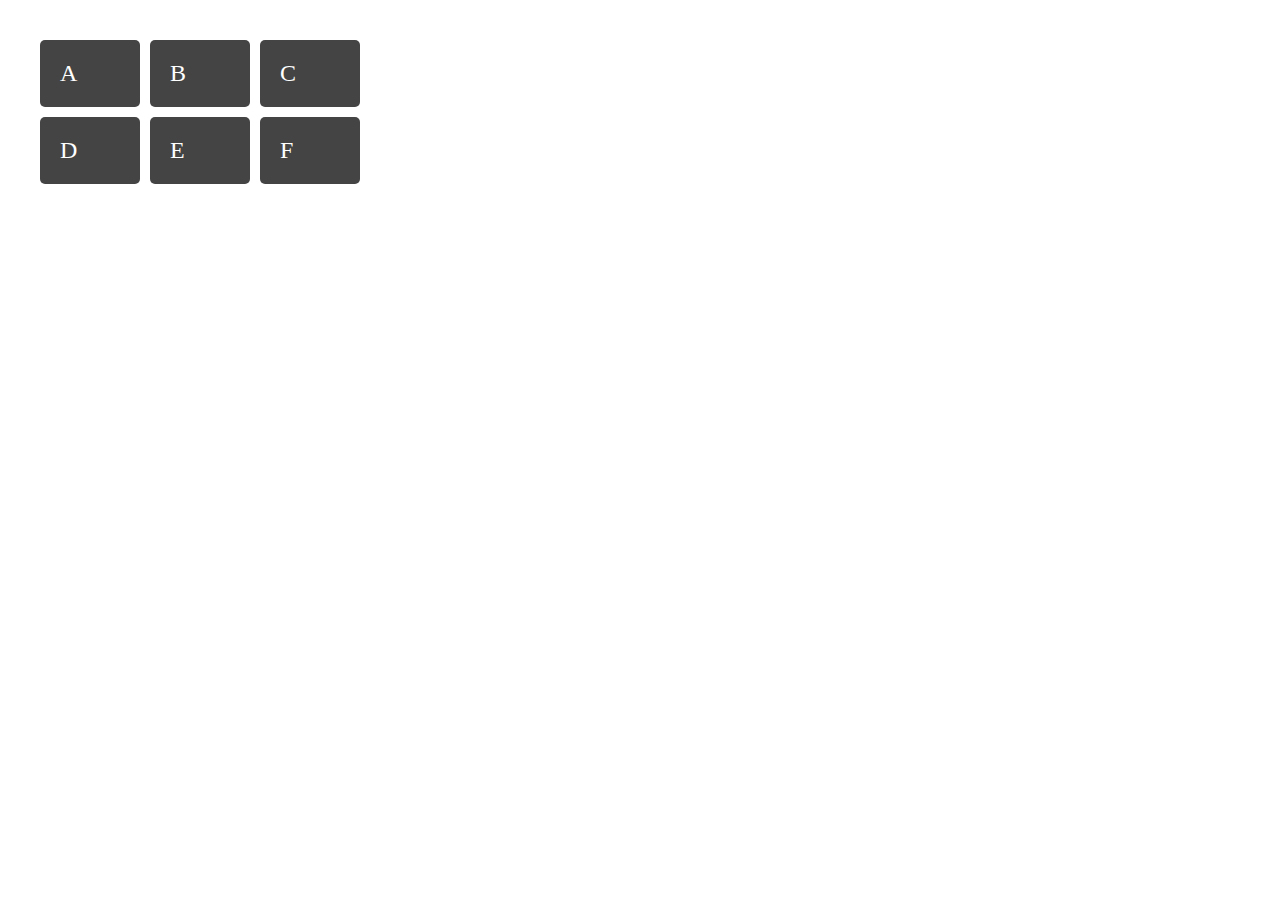
<file: 01 Defining a Grid/index.html>
<!DOCTYPE html>
<html lang="en">
<head>
    <meta charset="UTF-8">
    <meta http-equiv="X-UA-Compatible" content="IE=edge">
    <meta name="viewport" content="width=device-width, initial-scale=1.0">
    <title>GRID</title>
    <link rel="stylesheet" href="style.css">
</head>
<body>
    <div class="wrapper">
        <div class="box a">A</div>
        <div class="box b">B</div>
        <div class="box c">C</div>
        <div class="box d">D</div>
        <div class="box e">E</div>
        <div class="box f">F</div>
      </div>

</body>
</html>
</file>
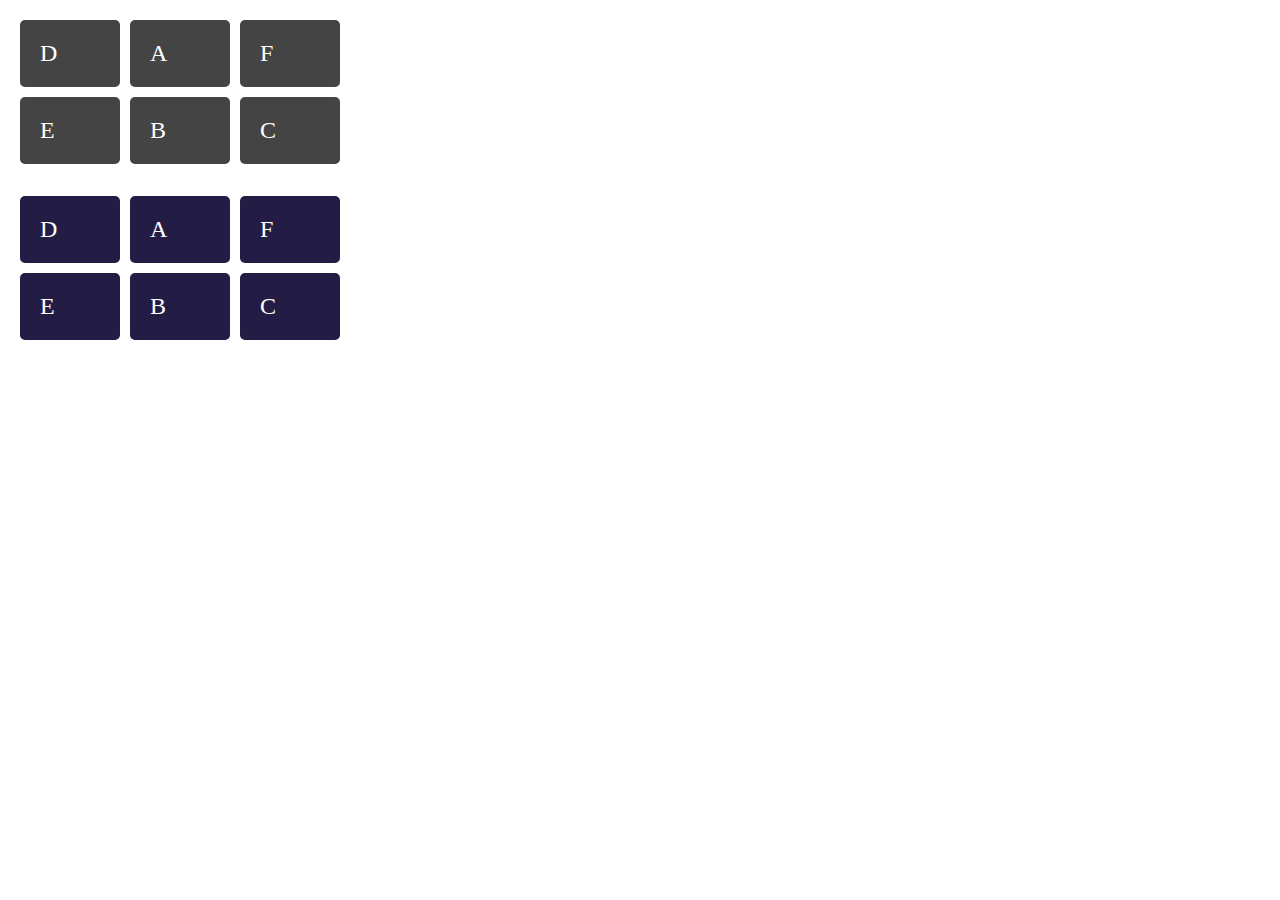
<file: 02 Line-based placement/index.html>
<!DOCTYPE html>
<html lang="en">
<head>
    <meta charset="UTF-8">
    <meta http-equiv="X-UA-Compatible" content="IE=edge">
    <meta name="viewport" content="width=device-width, initial-scale=1.0">
    <title>GRID</title>
    <link rel="stylesheet" href="style.css">
</head>
<body>
    <div class="wrapper">
        <div class="box a">A</div>
        <div class="box b">B</div>
        <div class="box c">C</div>
        <div class="box d">D</div>
        <div class="box e">E</div>
        <div class="box f">F</div>
      </div>
      <div class="wrapper " style="margin-top: 2rem; ">
        <div class="box1 a1">A</div>
        <div class="box1 b1">B</div>
        <div class="box1 c1">C</div>
        <div class="box1 d1">D</div>
        <div class="box1 e1">E</div>
        <div class="box1 f1">F</div>
      </div>
</body>
</html>
</file>
<file: 01 Defining a Grid/style.css>
body {
    margin: 40px;
  }

  .wrapper {
    display: grid;
    grid-template-columns: 100px 100px 100px;
    grid-gap: 10px;
    background-color: #fff;
    color: #444;
  }

  .box {
    background-color: #444;
    color: #fff;
    border-radius: 5px;
    padding: 20px;
    font-size: 150%;
  }
</file>
<file: 02 Line-based placement/style.css>
body {
    margin: 20px;

  }

  .box {
    background-color: #444;
    color: #fff;
    border-radius: 5px;
    padding: 20px;
    font-size: 150%;
}
.box1 {
    background-color: rgb(35, 29, 70);
    color: #fff;
    border-radius: 5px;
    padding: 20px;
    font-size: 150%;
    font-family: cursive;
}
.wrapper{
    display: grid;
    grid-gap: 10px;
    grid-template-columns: repeat(3,100px) ;
}

.a {
    grid-column-start: 2;
    grid-column-end: 3;
    grid-row-start: 1;
    grid-row-end: 2;
}
.b {
    grid-column-start: 2;
    grid-column-end: 3;
    grid-row-start: 2;
    grid-row-end: 3;
}
.c {
    grid-column-start: 3;
    grid-column-end: 4;
    grid-row-start: 2;
    grid-row-end: 3;
}
.d {
    grid-column-start: 1;
    grid-column-end: 2;
    grid-row-start: 1;
    grid-row-end: 2;
}
.e {
    grid-column-start: 1;
    grid-column-end: 2;
    grid-row-start: 2;
    grid-row-end: 3;
}
.f {
    grid-column-start: 3;
    grid-column-end: 4;
    grid-row-start: 1;
    grid-row-end: 2;
}
/* my solution */

.a1{
    grid-column-start: 2;
    grid-column-end: 3 ;
    grid-row-start: 1;
    grid-row-end: 2;
}
.b1{
    grid-column-start: 2;
    grid-column-end: 3;
    grid-row-start: 2;
    grid-row-end: 3;
}
.c1{
    grid-column-start: 3;
    grid-column-end: 4;
    grid-row-start: 2;
    grid-row-end: 3;
}
.d1{
    grid-column-start: 1;
    grid-column-end: 2;
    grid-row-start: 1;
    grid-row-end: 2;
}
.e1{
    grid-column-start: 1;
    grid-column-end: 2;
    grid-row-start: 2;
    grid-row-end: 3;
}
.f1{
    grid-column-start: 3;
    grid-column-end: 4;
    grid-row-start: 1;
    grid-row-end: 2;
}
</file>
